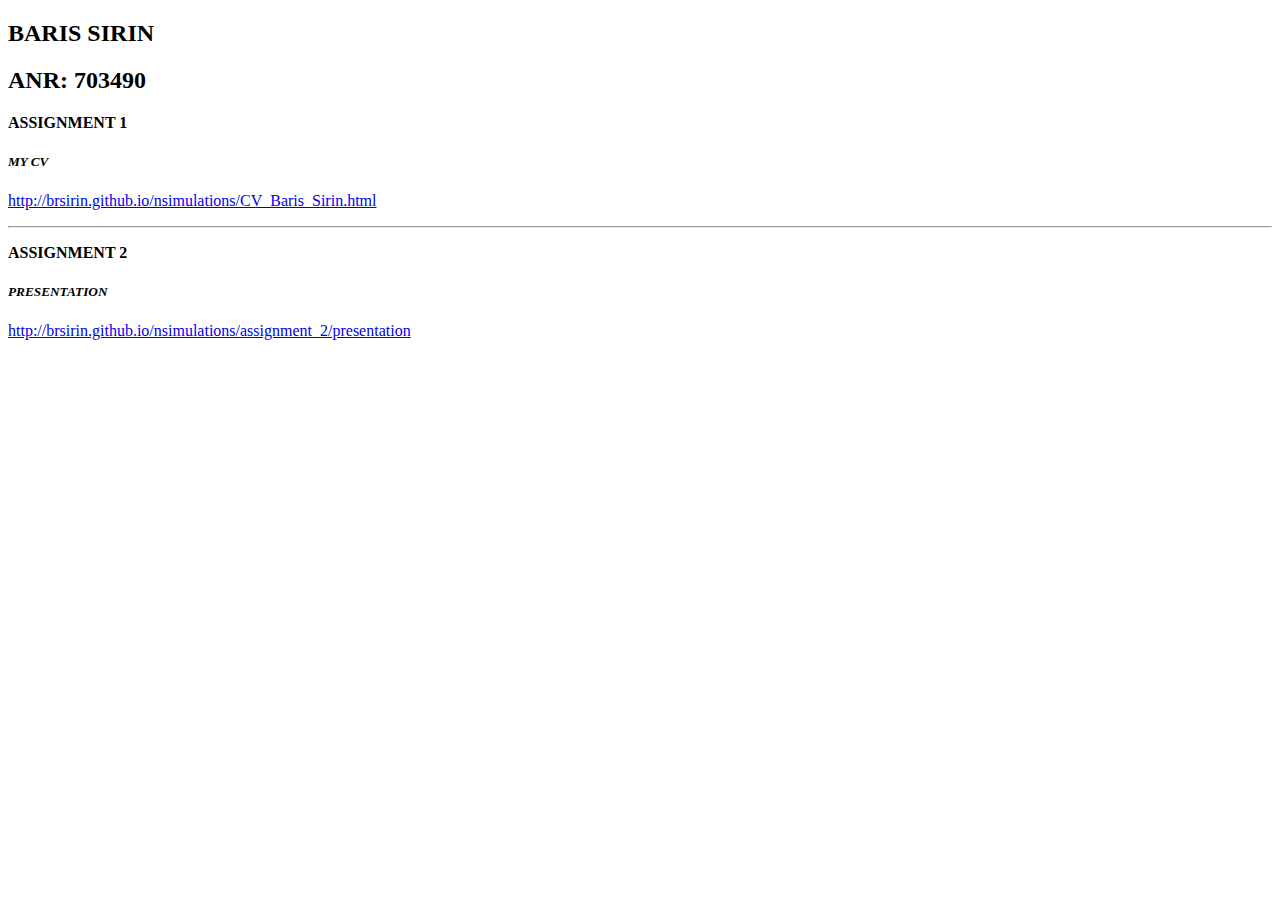
<file: index.html>
<!DOCTYPE html PUBLIC "-//W3C//DTD XHTML 1.0 Transitional//EN" "http://www.w3.org/TR/xhtml1/DTD/xhtml1-transitional.dtd">
<html xmlns="http://www.w3.org/1999/xhtml">
<head>
  <meta http-equiv="Content-Type" content="text/html; charset=utf-8" />
  <meta http-equiv="Content-Style-Type" content="text/css" />
  <meta name="generator" content="pandoc" />
  <title></title>
  <style type="text/css">code{white-space: pre;}</style>
</head>
<body>
<h2 id="baris-sirin">BARIS SIRIN</h2>
<h2 id="anr-703490">ANR: 703490</h2>
<p><strong>ASSIGNMENT 1</strong></p>
<h5 id="my-cv"><em>MY CV</em></h5>
<p><a href="http://brsirin.github.io/nsimulations/CV_Baris_Sirin.html" class="uri">http://brsirin.github.io/nsimulations/CV_Baris_Sirin.html</a></p>
<hr />
<p><strong>ASSIGNMENT 2</strong></p>
<h5 id="presentation"><em>PRESENTATION</em></h5>
<p><a href="http://brsirin.github.io/nsimulations/assignment_2/presentation" class="uri">http://brsirin.github.io/nsimulations/assignment_2/presentation</a></p>
</body>
</html>
</file>
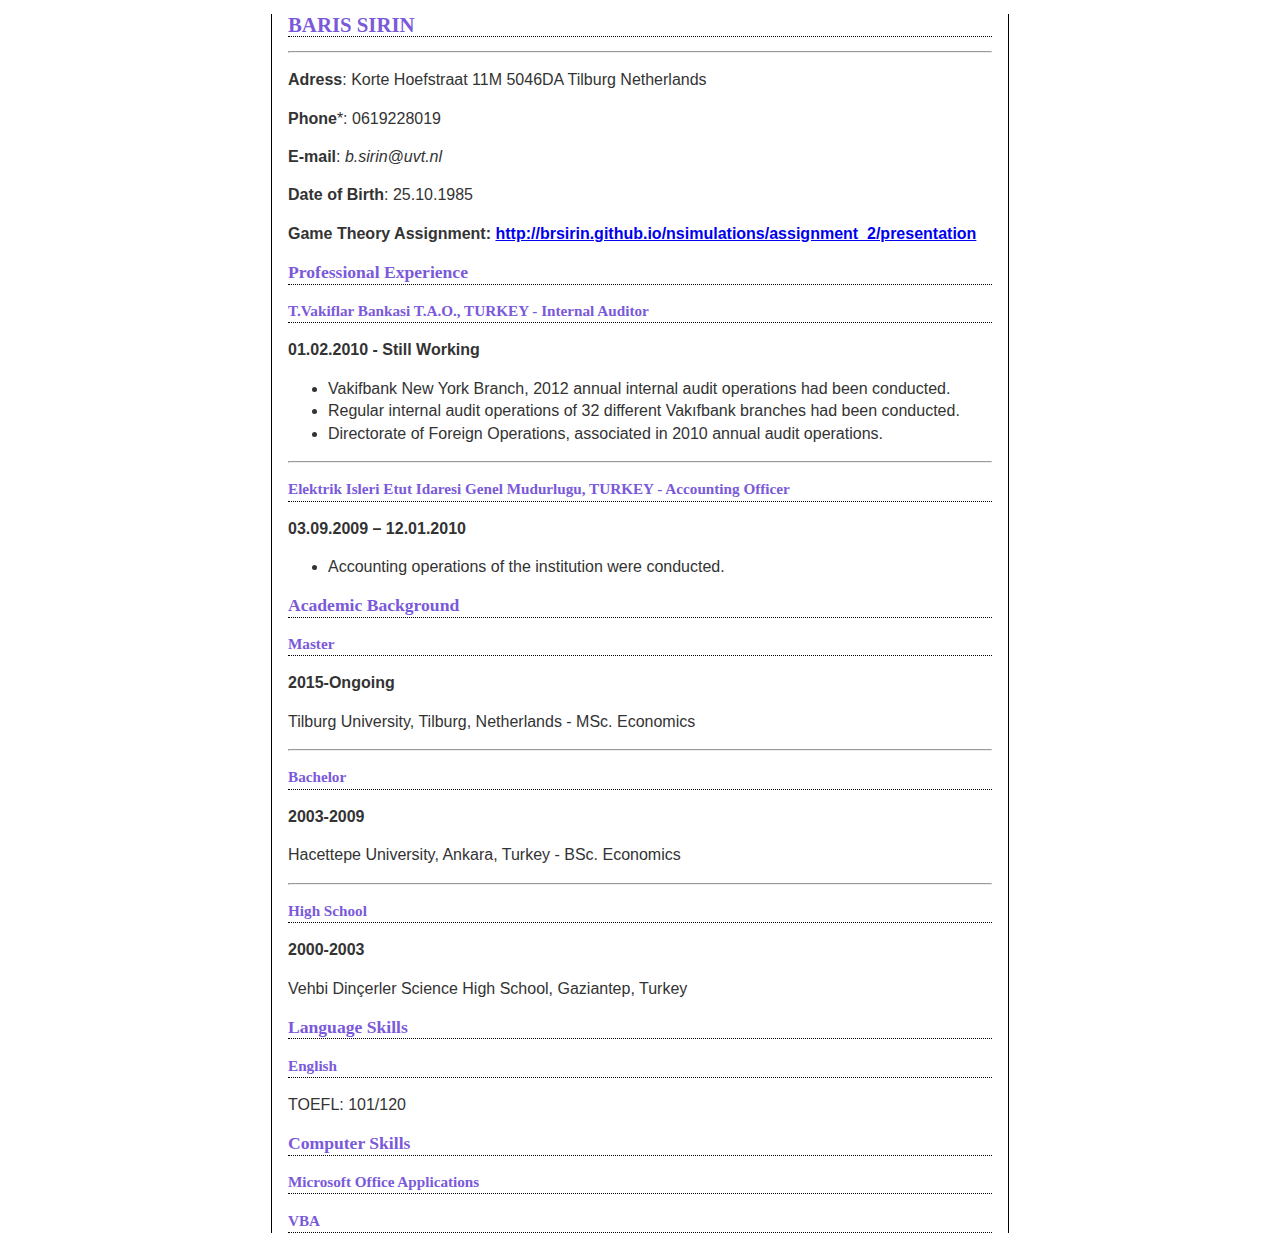
<file: cv.html>
<!DOCTYPE html PUBLIC "-//W3C//DTD XHTML 1.0 Transitional//EN" "http://www.w3.org/TR/xhtml1/DTD/xhtml1-transitional.dtd">
<html xmlns="http://www.w3.org/1999/xhtml">
<head>
  <meta http-equiv="Content-Type" content="text/html; charset=utf-8" />
  <meta http-equiv="Content-Style-Type" content="text/css" />
  <meta name="generator" content="pandoc" />
  <title></title>
  <style type="text/css">code{white-space: pre;}</style>
  <link rel="stylesheet" href="pandoc.css" type="text/css" />
</head>
<body>
<h1 id="baris-sirin">BARIS SIRIN</h1>
<hr />
<p><strong>Adress</strong>: Korte Hoefstraat 11M 5046DA Tilburg Netherlands</p>
<p><strong>Phone</strong>*: 0619228019</p>
<p><strong>E-mail</strong>: <em>b.sirin@uvt.nl</em></p>
<p><strong>Date of Birth</strong>: 25.10.1985</p>
<p><strong>Game Theory Assignment: <a href="http://brsirin.github.io/nsimulations/assignment_2/presentation" class="uri">http://brsirin.github.io/nsimulations/assignment_2/presentation</a></strong></p>
<h2 id="professional-experience">Professional Experience</h2>
<h3 id="t.vakiflar-bankasi-t.a.o.-turkey---internal-auditor">T.Vakiflar Bankasi T.A.O., TURKEY - Internal Auditor</h3>
<p><strong>01.02.2010 - Still Working</strong></p>
<ul>
<li>Vakifbank New York Branch, 2012 annual internal audit operations had been conducted.</li>
<li>Regular internal audit operations of 32 different Vakıfbank branches had been conducted.</li>
<li>Directorate of Foreign Operations, associated in 2010 annual audit operations.</li>
</ul>
<hr />
<h3 id="elektrik-isleri-etut-idaresi-genel-mudurlugu-turkey---accounting-officer">Elektrik Isleri Etut Idaresi Genel Mudurlugu, TURKEY - Accounting Officer</h3>
<p><strong>03.09.2009 – 12.01.2010</strong></p>
<ul>
<li>Accounting operations of the institution were conducted.</li>
</ul>
<h2 id="academic-background">Academic Background</h2>
<h3 id="master">Master</h3>
<p><strong>2015-Ongoing</strong></p>
<p>Tilburg University, Tilburg, Netherlands - MSc. Economics</p>
<hr />
<h3 id="bachelor">Bachelor</h3>
<p><strong>2003-2009</strong></p>
<p>Hacettepe University, Ankara, Turkey - BSc. Economics</p>
<hr />
<h3 id="high-school">High School</h3>
<p><strong>2000-2003</strong></p>
<p>Vehbi Dinçerler Science High School, Gaziantep, Turkey</p>
<h2 id="language-skills">Language Skills</h2>
<h3 id="english">English</h3>
<p>TOEFL: 101/120</p>
<h2 id="computer-skills">Computer Skills</h2>
<h3 id="microsoft-office-applications">Microsoft Office Applications</h3>
<h3 id="vba">VBA</h3>
</body>
</html>
</file>
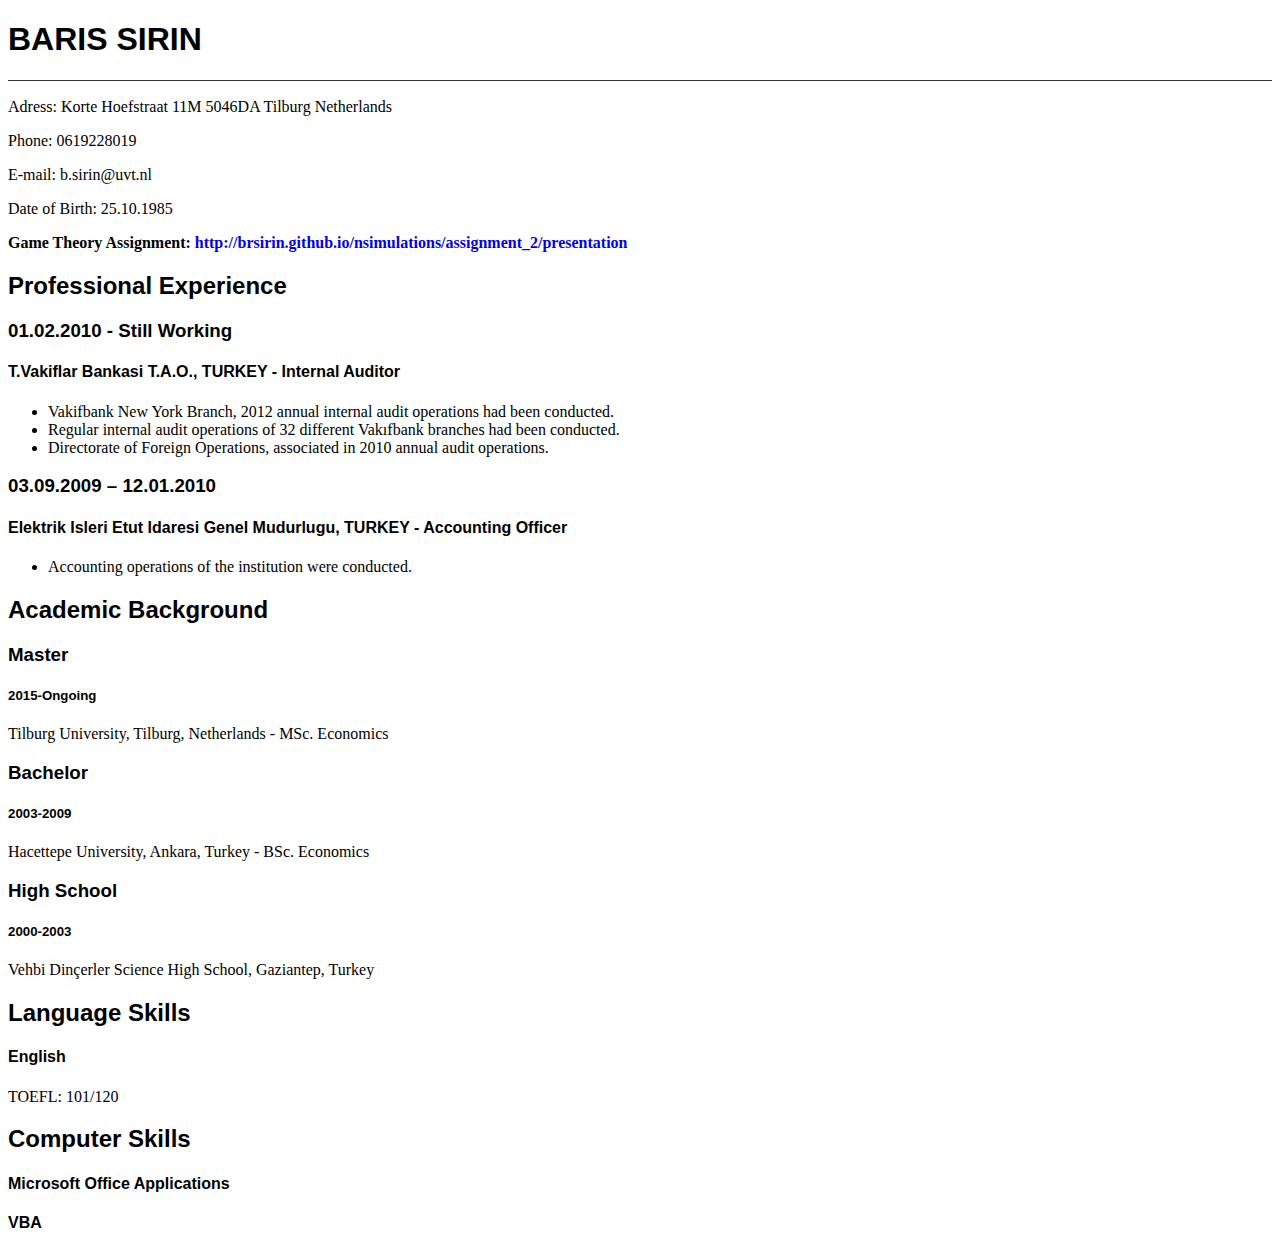
<file: CV_Baris_Sirin.html>
<!DOCTYPE html PUBLIC "-//W3C//DTD XHTML 1.0 Transitional//EN" "http://www.w3.org/TR/xhtml1/DTD/xhtml1-transitional.dtd">
<html xmlns="http://www.w3.org/1999/xhtml">
<head>
  <meta http-equiv="Content-Type" content="text/html; charset=utf-8" />
  <meta http-equiv="Content-Style-Type" content="text/css" />
  <meta name="generator" content="pandoc" />
  <title></title>
  <style type="text/css">code{white-space: pre;}</style>
  <link rel="stylesheet" href="buttondown.css" type="text/css" />
</head>
<body>
<h1 id="baris-sirin">BARIS SIRIN</h1>
<hr />
<p>Adress: Korte Hoefstraat 11M 5046DA Tilburg Netherlands</p>
<p>Phone: 0619228019</p>
<p>E-mail: b.sirin@uvt.nl</p>
<p>Date of Birth: 25.10.1985</p>
<p><strong>Game Theory Assignment: <a href="http://brsirin.github.io/nsimulations/assignment_2/presentation" class="uri">http://brsirin.github.io/nsimulations/assignment_2/presentation</a></strong></p>
<h2 id="professional-experience">Professional Experience</h2>
<h3 id="still-working">01.02.2010 - Still Working</h3>
<h4 id="t.vakiflar-bankasi-t.a.o.-turkey---internal-auditor">T.Vakiflar Bankasi T.A.O., TURKEY - Internal Auditor</h4>
<ul>
<li>Vakifbank New York Branch, 2012 annual internal audit operations had been conducted.</li>
<li>Regular internal audit operations of 32 different Vakıfbank branches had been conducted.</li>
<li>Directorate of Foreign Operations, associated in 2010 annual audit operations.</li>
</ul>
<h3 id="section">03.09.2009 – 12.01.2010</h3>
<h4 id="elektrik-isleri-etut-idaresi-genel-mudurlugu-turkey---accounting-officer">Elektrik Isleri Etut Idaresi Genel Mudurlugu, TURKEY - Accounting Officer</h4>
<ul>
<li>Accounting operations of the institution were conducted.</li>
</ul>
<h2 id="academic-background">Academic Background</h2>
<h3 id="master">Master</h3>
<h5 id="ongoing">2015-Ongoing</h5>
<p>Tilburg University, Tilburg, Netherlands - MSc. Economics</p>
<h3 id="bachelor">Bachelor</h3>
<h5 id="section-1">2003-2009</h5>
<p>Hacettepe University, Ankara, Turkey - BSc. Economics</p>
<h3 id="high-school">High School</h3>
<h5 id="section-2">2000-2003</h5>
<p>Vehbi Dinçerler Science High School, Gaziantep, Turkey</p>
<h2 id="language-skills">Language Skills</h2>
<h4 id="english">English</h4>
<p>TOEFL: 101/120</p>
<h2 id="computer-skills">Computer Skills</h2>
<h4 id="microsoft-office-applications">Microsoft Office Applications</h4>
<h4 id="vba">VBA</h4>
</body>
</html>
</file>
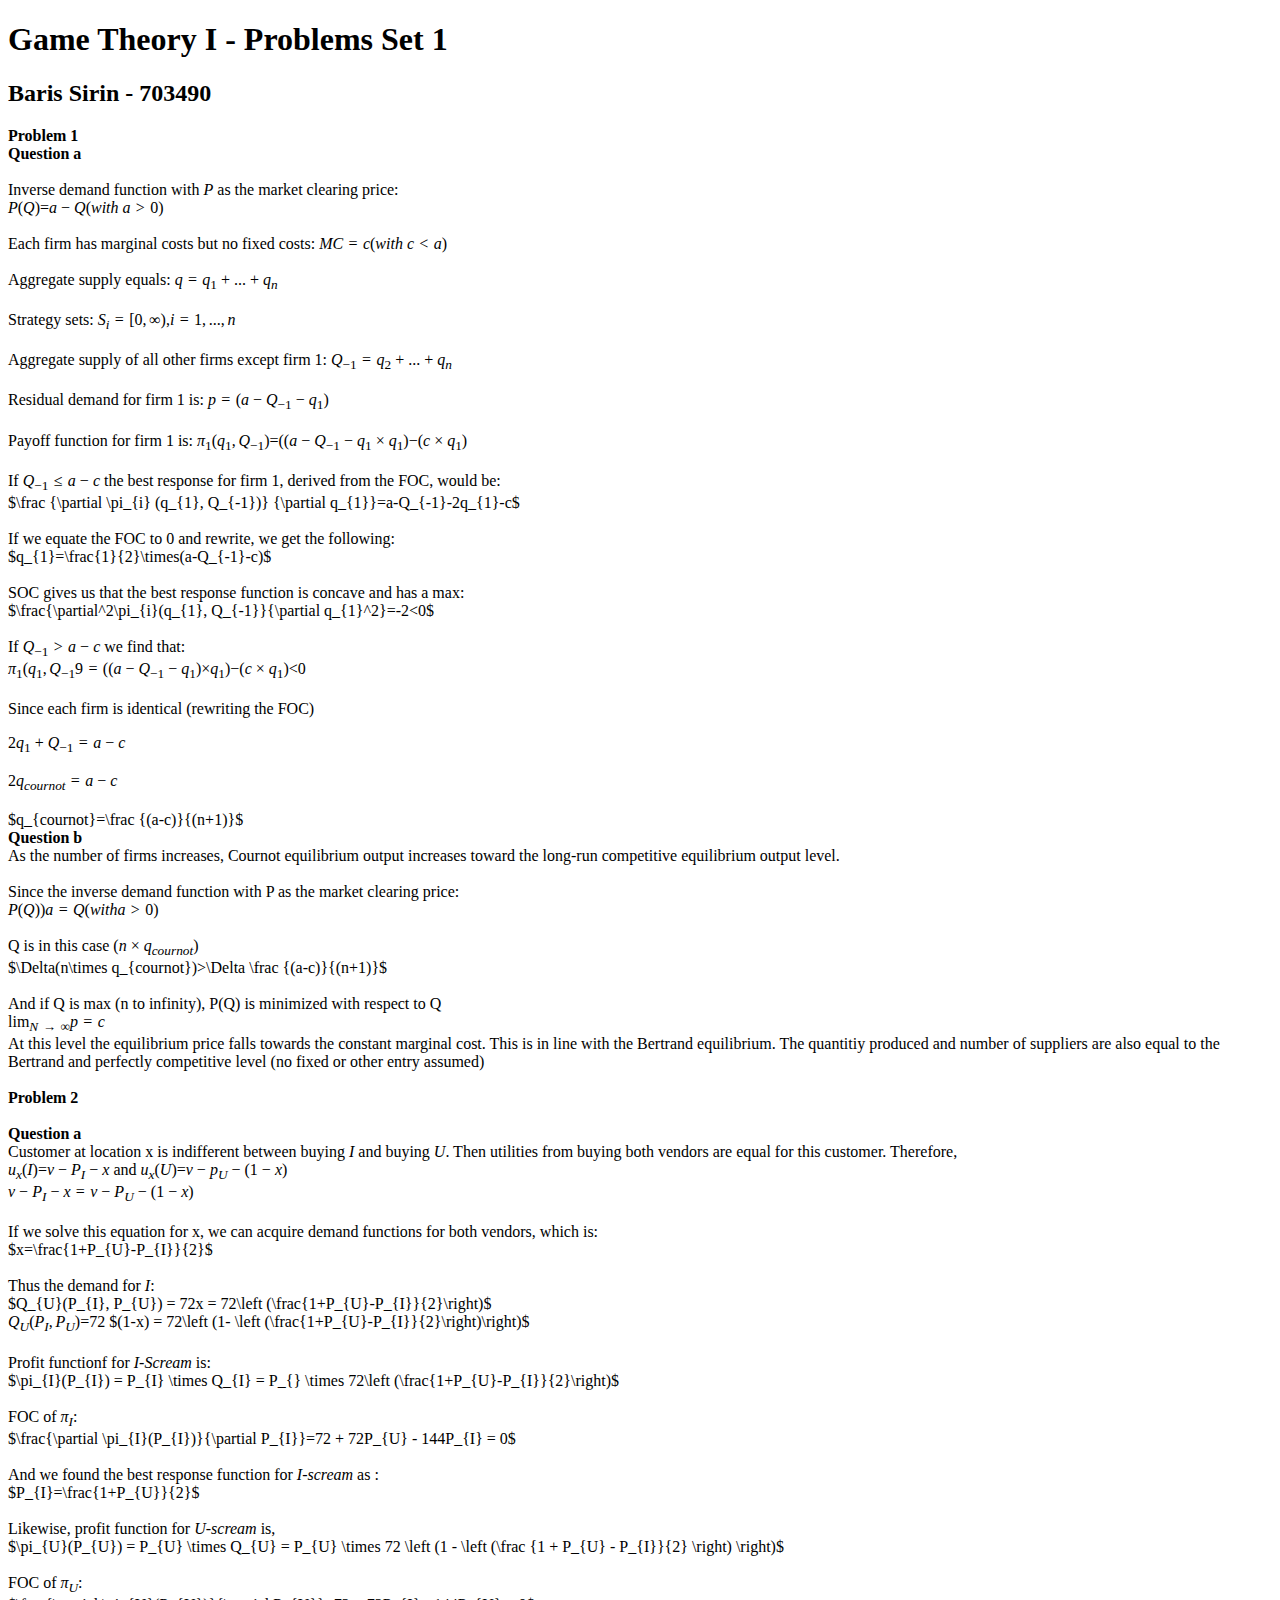
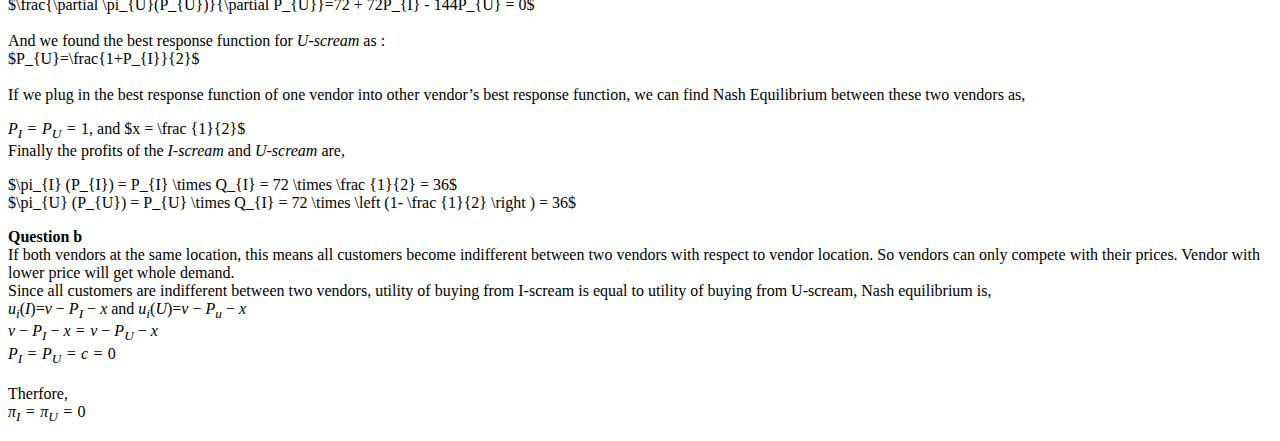
<file: assignment_2/assignment_2.html>
<!DOCTYPE html PUBLIC "-//W3C//DTD XHTML 1.0 Transitional//EN" "http://www.w3.org/TR/xhtml1/DTD/xhtml1-transitional.dtd">
<html xmlns="http://www.w3.org/1999/xhtml">
<head>
  <meta http-equiv="Content-Type" content="text/html; charset=utf-8" />
  <meta http-equiv="Content-Style-Type" content="text/css" />
  <meta name="generator" content="pandoc" />
  <meta name="author" content="Baris Sirin - 703490" />
  <title>Game Theory I - Problems Set 1</title>
  <style type="text/css">code{white-space: pre;}</style>
</head>
<body>
<div id="header">
<h1 class="title">Game Theory I - Problems Set 1</h1>
<h2 class="author">Baris Sirin - 703490</h2>
</div>
<p><strong>Problem 1</strong><br />
<strong>Question a</strong><br />
<br />
Inverse demand function with <span class="math inline"><em>P</em></span> as the market clearing price:<br />
<span class="math inline"><em>P</em>(<em>Q</em>)=<em>a</em> − <em>Q</em>(<em>w</em><em>i</em><em>t</em><em>h</em></span> <span class="math inline"><em>a</em> &gt; 0)</span><br />
<br />
Each firm has marginal costs but no fixed costs: <span class="math inline"><em>M</em><em>C</em> = <em>c</em>(<em>w</em><em>i</em><em>t</em><em>h</em></span> <span class="math inline"><em>c</em> &lt; <em>a</em>)</span><br />
<br />
Aggregate supply equals: <span class="math inline"><em>q</em> = <em>q</em><sub>1</sub> + ... + <em>q</em><sub><em>n</em></sub></span><br />
<br />
Strategy sets: <span class="math inline"><em>S</em><sub><em>i</em></sub> = [0, ∞),<em>i</em> = 1, ..., <em>n</em></span><br />
<br />
Aggregate supply of all other firms except firm 1: <span class="math inline"><em>Q</em><sub>−1</sub> = <em>q</em><sub>2</sub> + ... + <em>q</em><sub><em>n</em></sub></span><br />
<br />
Residual demand for firm 1 is: <span class="math inline"><em>p</em> = (<em>a</em> − <em>Q</em><sub>−1</sub> − <em>q</em><sub>1</sub>)</span><br />
<br />
Payoff function for firm 1 is: <span class="math inline"><em>π</em><sub>1</sub>(<em>q</em><sub>1</sub>, <em>Q</em><sub>−1</sub>)=((<em>a</em> − <em>Q</em><sub>−1</sub> − <em>q</em><sub>1</sub> × <em>q</em><sub>1</sub>)−(<em>c</em> × <em>q</em><sub>1</sub>)</span><br />
<br />
If <span class="math inline"><em>Q</em><sub>−1</sub> ≤ <em>a</em> − <em>c</em></span> the best response for firm 1, derived from the FOC, would be:<br />
<span class="math inline">$\frac {\partial \pi_{i} (q_{1}, Q_{-1})} {\partial q_{1}}=a-Q_{-1}-2q_{1}-c$</span><br />
<br />
If we equate the FOC to 0 and rewrite, we get the following:<br />
<span class="math inline">$q_{1}=\frac{1}{2}\times(a-Q_{-1}-c)$</span><br />
<br />
SOC gives us that the best response function is concave and has a max:<br />
<span class="math inline">$\frac{\partial^2\pi_{i}(q_{1}, Q_{-1}}{\partial q_{1}^2}=-2&lt;0$</span><br />
<br />
If <span class="math inline"><em>Q</em><sub>−1</sub> &gt; <em>a</em> − <em>c</em></span> we find that:<br />
<span class="math inline"><em>π</em><sub>1</sub>(<em>q</em><sub>1</sub>, <em>Q</em><sub>−1</sub>9 = ((<em>a</em> − <em>Q</em><sub>−1</sub> − <em>q</em><sub>1</sub>)×<em>q</em><sub>1</sub>)−(<em>c</em> × <em>q</em><sub>1</sub>)&lt;0</span><br />
<br />
Since each firm is identical (rewriting the FOC)</p>
<p><span class="math inline">2<em>q</em><sub>1</sub> + <em>Q</em><sub>−1</sub> = <em>a</em> − <em>c</em></span></p>
<p><span class="math inline">2<em>q</em><sub><em>c</em><em>o</em><em>u</em><em>r</em><em>n</em><em>o</em><em>t</em></sub> = <em>a</em> − <em>c</em></span></p>
<p><span class="math inline">$q_{cournot}=\frac {(a-c)}{(n+1)}$</span><br />
<strong>Question b</strong><br />
As the number of firms increases, Cournot equilibrium output increases toward the long-run competitive equilibrium output level.<br />
<br />
Since the inverse demand function with P as the market clearing price:<br />
<span class="math inline"><em>P</em>(<em>Q</em>))<em>a</em> = <em>Q</em>(<em>w</em><em>i</em><em>t</em><em>h</em><em>a</em> &gt; 0)</span><br />
<br />
Q is in this case <span class="math inline">(<em>n</em> × <em>q</em><sub><em>c</em><em>o</em><em>u</em><em>r</em><em>n</em><em>o</em><em>t</em></sub>)</span><br />
<span class="math inline">$\Delta(n\times q_{cournot})&gt;\Delta \frac {(a-c)}{(n+1)}$</span><br />
<br />
And if Q is max (n to infinity), P(Q) is minimized with respect to Q<br />
<span class="math inline">lim<sub><em>N</em> → ∞</sub><em>p</em> = <em>c</em></span><br />
At this level the equilibrium price falls towards the constant marginal cost. This is in line with the Bertrand equilibrium. The quantitiy produced and number of suppliers are also equal to the Bertrand and perfectly competitive level (no fixed or other entry assumed)<br />
<br />
<strong>Problem 2</strong><br />
<br />
<strong>Question a</strong><br />
Customer at location x is indifferent between buying <em>I</em> and buying <em>U</em>. Then utilities from buying both vendors are equal for this customer. Therefore,<br />
<span class="math inline"><em>u</em><sub><em>x</em></sub>(<em>I</em>)=<em>v</em> − <em>P</em><sub><em>I</em></sub> − <em>x</em></span> and <span class="math inline"><em>u</em><sub><em>x</em></sub>(<em>U</em>)=<em>v</em> − <em>p</em><sub><em>U</em></sub> − (1 − <em>x</em>)</span><br />
<span class="math inline"><em>v</em> − <em>P</em><sub><em>I</em></sub> − <em>x</em> = <em>v</em> − <em>P</em><sub><em>U</em></sub> − (1 − <em>x</em>)</span><br />
<br />
If we solve this equation for x, we can acquire demand functions for both vendors, which is:<br />
<span class="math inline">$x=\frac{1+P_{U}-P_{I}}{2}$</span><br />
<br />
Thus the demand for <em>I</em>:<br />
<span class="math inline">$Q_{U}(P_{I}, P_{U}) = 72x = 72\left (\frac{1+P_{U}-P_{I}}{2}\right)$</span><br />
<span class="math inline"><em>Q</em><sub><em>U</em></sub>(<em>P</em><sub><em>I</em></sub>, <em>P</em><sub><em>U</em></sub>)=72</span> <span class="math inline">$(1-x) = 72\left (1- \left (\frac{1+P_{U}-P_{I}}{2}\right)\right)$</span><br />
<br />
Profit functionf for <em>I-Scream</em> is:<br />
<span class="math inline">$\pi_{I}(P_{I}) = P_{I} \times Q_{I} = P_{} \times 72\left (\frac{1+P_{U}-P_{I}}{2}\right)$</span><br />
<br />
FOC of <span class="math inline"><em>π</em><sub><em>I</em></sub></span>:<br />
<span class="math inline">$\frac{\partial \pi_{I}(P_{I})}{\partial P_{I}}=72 + 72P_{U} - 144P_{I} = 0$</span><br />
<br />
And we found the best response function for <em>I-scream</em> as :<br />
<span class="math inline">$P_{I}=\frac{1+P_{U}}{2}$</span><br />
<br />
Likewise, profit function for <em>U-scream</em> is,<br />
<span class="math inline">$\pi_{U}(P_{U}) = P_{U} \times Q_{U} = P_{U} \times 72 \left (1 - \left (\frac {1 + P_{U} - P_{I}}{2} \right) \right)$</span><br />
<br />
FOC of <span class="math inline"><em>π</em><sub><em>U</em></sub></span>:<br />
<span class="math inline">$\frac{\partial \pi_{U}(P_{U})}{\partial P_{U}}=72 + 72P_{I} - 144P_{U} = 0$</span><br />
<br />
And we found the best response function for <em>U-scream</em> as :<br />
<span class="math inline">$P_{U}=\frac{1+P_{I}}{2}$</span><br />
<br />
If we plug in the best response function of one vendor into other vendor’s best response function, we can find Nash Equilibrium between these two vendors as,</p>
<p><span class="math inline"><em>P</em><sub><em>I</em></sub> = <em>P</em><sub><em>U</em></sub> = 1</span>, and <span class="math inline">$x = \frac {1}{2}$</span><br />
Finally the profits of the <em>I-scream</em> and <em>U-scream</em> are,</p>
<p><span class="math inline">$\pi_{I} (P_{I}) = P_{I} \times Q_{I} = 72 \times \frac {1}{2} = 36$</span><br />
<span class="math inline">$\pi_{U} (P_{U}) = P_{U} \times Q_{I} = 72 \times \left (1- \frac {1}{2} \right ) = 36$</span></p>
<p><strong>Question b</strong><br />
If both vendors at the same location, this means all customers become indifferent between two vendors with respect to vendor location. So vendors can only compete with their prices. Vendor with lower price will get whole demand.<br />
Since all customers are indifferent between two vendors, utility of buying from I-scream is equal to utility of buying from U-scream, Nash equilibrium is,<br />
<span class="math inline"><em>u</em><sub><em>i</em></sub>(<em>I</em>)=<em>v</em> − <em>P</em><sub><em>I</em></sub> − <em>x</em></span> and <span class="math inline"><em>u</em><sub><em>i</em></sub>(<em>U</em>)=<em>v</em> − <em>P</em><sub><em>u</em></sub> − <em>x</em></span><br />
<span class="math inline"><em>v</em> − <em>P</em><sub><em>I</em></sub> − <em>x</em> = <em>v</em> − <em>P</em><sub><em>U</em></sub> − <em>x</em></span><br />
<span class="math inline"><em>P</em><sub><em>I</em></sub> = <em>P</em><sub><em>U</em></sub> = <em>c</em> = 0</span><br />
<br />
Therfore,<br />
<span class="math inline"><em>π</em><sub><em>I</em></sub> = <em>π</em><sub><em>U</em></sub> = 0</span></p>
</body>
</html>
</file>
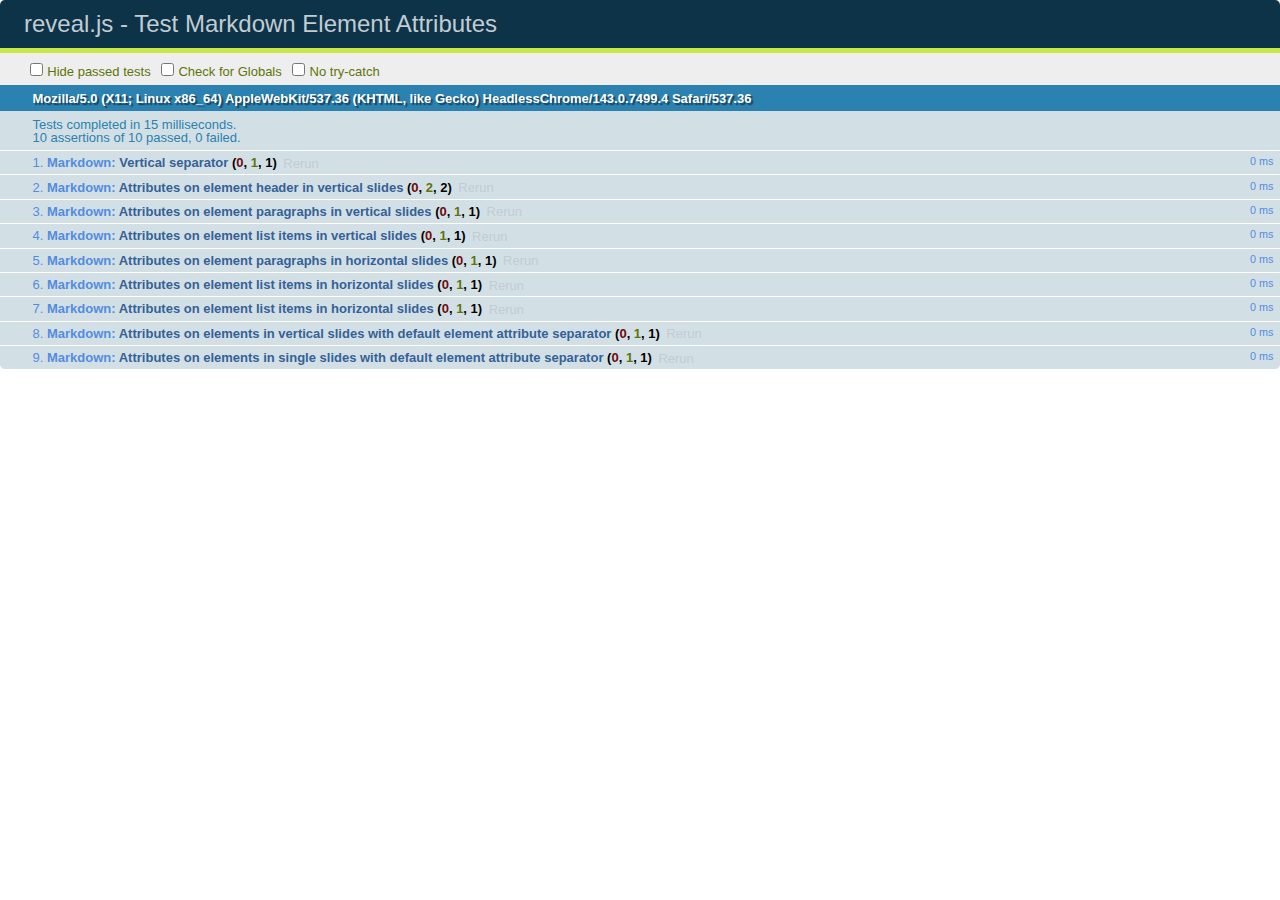
<file: assignment_2/reveal.js/test/test-markdown-element-attributes.html>
<!doctype html>
<html lang="en">

	<head>
		<meta charset="utf-8">

		<title>reveal.js - Test Markdown Element Attributes</title>

		<link rel="stylesheet" href="../css/reveal.css">
		<link rel="stylesheet" href="qunit-1.12.0.css">
	</head>

	<body style="overflow: auto;">

		<div id="qunit"></div>
		<div id="qunit-fixture"></div>

		<div class="reveal" style="display: none;">

			<div class="slides">

				<!-- <section data-markdown="example.md" data-separator="^\n\n\n" data-separator-vertical="^\n\n"></section> -->

				<!-- Slides are separated by newline + three dashes + newline, vertical slides identical but two dashes -->
				<section data-markdown data-separator="^\n---\n$" data-separator-vertical="^\n--\n$" data-element-attributes="{_\s*?([^}]+?)}">>
					<script type="text/template">
						## Slide 1.1
						<!-- {_class="fragment fade-out" data-fragment-index="1"} -->

						--

						## Slide 1.2
						<!-- {_class="fragment shrink"} -->

						Paragraph 1
						<!-- {_class="fragment grow"} -->

						Paragraph 2
						<!-- {_class="fragment grow"} -->

						- list item 1 <!-- {_class="fragment grow"} -->
						- list item 2 <!-- {_class="fragment grow"} -->
						- list item 3 <!-- {_class="fragment grow"} -->


						---

						## Slide 2


						Paragraph 1.2  
						multi-line <!-- {_class="fragment highlight-red"} -->

						Paragraph 2.2 <!-- {_class="fragment highlight-red"} -->

						Paragraph 2.3 <!-- {_class="fragment highlight-red"} -->

						Paragraph 2.4 <!-- {_class="fragment highlight-red"} -->

						- list item 1 <!-- {_class="fragment highlight-green"} -->
						- list item 2<!-- {_class="fragment highlight-green"} -->
						- list item 3<!-- {_class="fragment highlight-green"} -->
						- list item 4
						<!-- {_class="fragment highlight-green"} -->
						- list item 5<!-- {_class="fragment highlight-green"} -->

						Test

						![Example Picture](examples/assets/image2.png)
						<!-- {_class="reveal stretch"} -->

					</script>
				</section>



				<section 	data-markdown data-separator="^\n\n\n"
									data-separator-vertical="^\n\n"
									data-separator-notes="^Note:"
									data-charset="utf-8">
					<script type="text/template">
						# Test attributes in Markdown with default separator
						## Slide 1 Def <!-- .element: class="fragment highlight-red" data-fragment-index="1" -->


						## Slide 2 Def
						<!-- .element: class="fragment highlight-red" -->

					</script>
				</section>

				<section data-markdown>
				  <script type="text/template">
					## Hello world
					A paragraph
					<!-- .element: class="fragment highlight-blue" -->
				  </script>
				</section>

				<section data-markdown>
				  <script type="text/template">
					## Hello world

					Multiple  
					Line
					<!-- .element: class="fragment highlight-blue" -->
				  </script>
				</section>

				<section data-markdown>
				  <script type="text/template">
					## Hello world

					Test<!-- .element: class="fragment highlight-blue" -->

					More Test
				  </script>
				</section>


			</div>

		</div>

		<script src="../lib/js/head.min.js"></script>
		<script src="../js/reveal.js"></script>
		<script src="../plugin/markdown/marked.js"></script>
		<script src="../plugin/markdown/markdown.js"></script>
		<script src="qunit-1.12.0.js"></script>

		<script src="test-markdown-element-attributes.js"></script>

	</body>
</html>
</file>
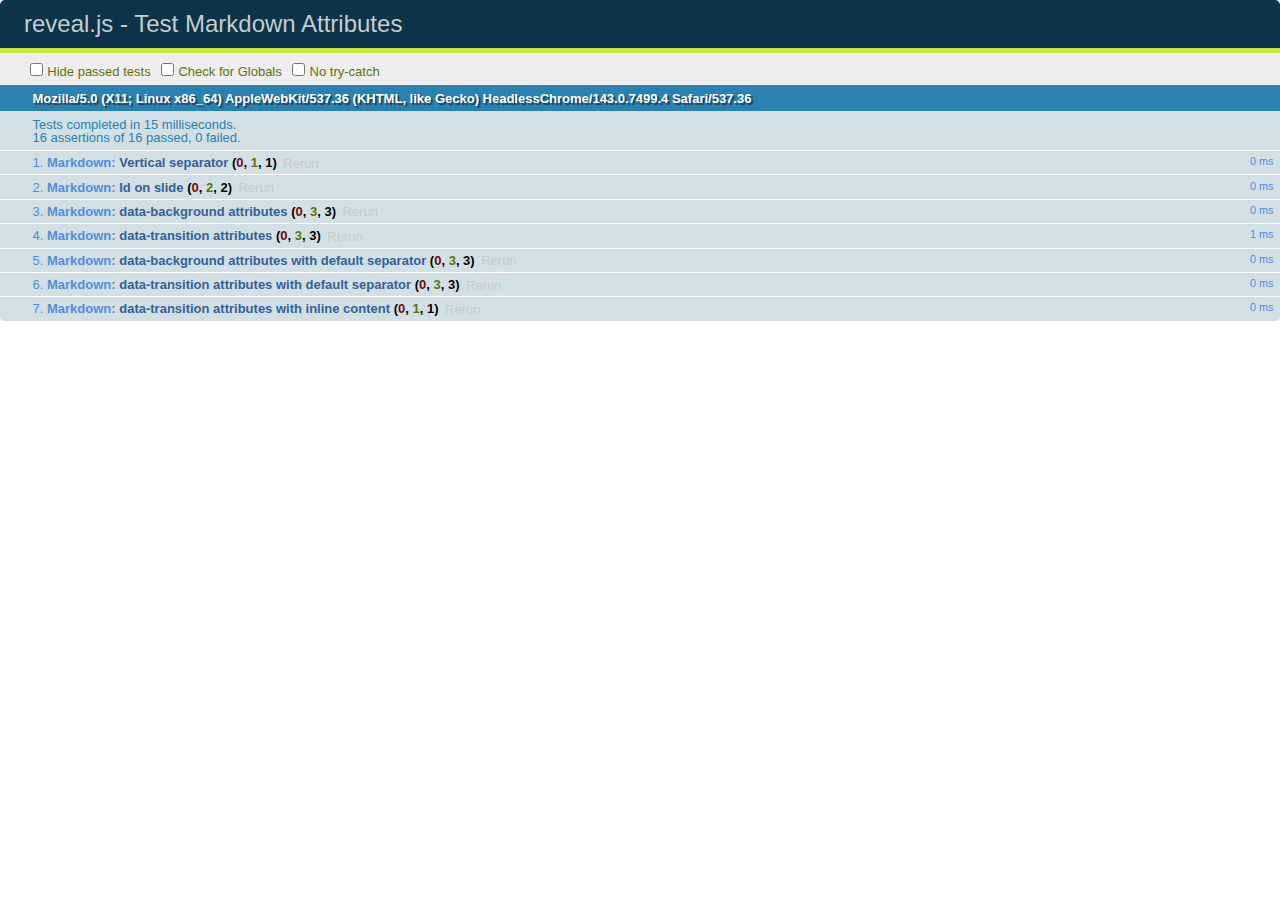
<file: assignment_2/reveal.js/test/test-markdown-slide-attributes.html>
<!doctype html>
<html lang="en">

	<head>
		<meta charset="utf-8">

		<title>reveal.js - Test Markdown Attributes</title>

		<link rel="stylesheet" href="../css/reveal.css">
		<link rel="stylesheet" href="qunit-1.12.0.css">
	</head>

	<body style="overflow: auto;">

		<div id="qunit"></div>
		<div id="qunit-fixture"></div>

		<div class="reveal" style="display: none;">

			<div class="slides">

				<!-- <section data-markdown="example.md" data-separator="^\n\n\n" data-separator-vertical="^\n\n"></section> -->

				<!-- Slides are separated by three lines, vertical slides by two lines, attributes are one any line starting with (spaces and) two dashes -->
				<section 	data-markdown data-separator="^\n\n\n"
									data-separator-vertical="^\n\n"
									data-separator-notes="^Note:"
									data-attributes="--\s(.*?)$"
									data-charset="utf-8">
					<script type="text/template">
						# Test attributes in Markdown
						## Slide 1



						## Slide 2
						<!-- -- id="slide2" data-transition="zoom" data-background="#A0C66B" -->


						## Slide 2.1
						<!-- -- data-background="#ff0000" data-transition="fade" -->


						## Slide 2.2
						[Link to Slide2](#/slide2)



						## Slide 3
						<!-- -- data-transition="zoom" data-background="#C6916B" -->



						## Slide 4
					</script>
				</section>

				<section 	data-markdown data-separator="^\n\n\n"
									data-separator-vertical="^\n\n"
									data-separator-notes="^Note:"
									data-charset="utf-8">
					<script type="text/template">
						# Test attributes in Markdown with default separator
						## Slide 1 Def



						## Slide 2 Def
						<!-- .slide: id="slide2def" data-transition="concave" data-background="#A7C66B" -->


						## Slide 2.1 Def
						<!-- .slide: data-background="#f70000" data-transition="page" -->


						## Slide 2.2 Def
						[Link to Slide2](#/slide2def)



						## Slide 3 Def
						<!-- .slide: data-transition="concave" data-background="#C7916B" -->



						## Slide 4
					</script>
				</section>

				<section data-markdown>
					<script type="text/template">
						<!-- .slide: data-background="#ff0000" -->
						## Hello world
					</script>
				</section>

				<section data-markdown>
					<script type="text/template">
						## Hello world
						<!-- .slide: data-background="#ff0000" -->
					</script>
				</section>

				<section data-markdown>
					<script type="text/template">
						## Hello world

						Test
						<!-- .slide: data-background="#ff0000" -->

						More Test
					</script>
				</section>

			</div>

		</div>

		<script src="../lib/js/head.min.js"></script>
		<script src="../js/reveal.js"></script>
		<script src="../plugin/markdown/marked.js"></script>
		<script src="../plugin/markdown/markdown.js"></script>
		<script src="qunit-1.12.0.js"></script>

		<script src="test-markdown-slide-attributes.js"></script>

	</body>
</html>
</file>
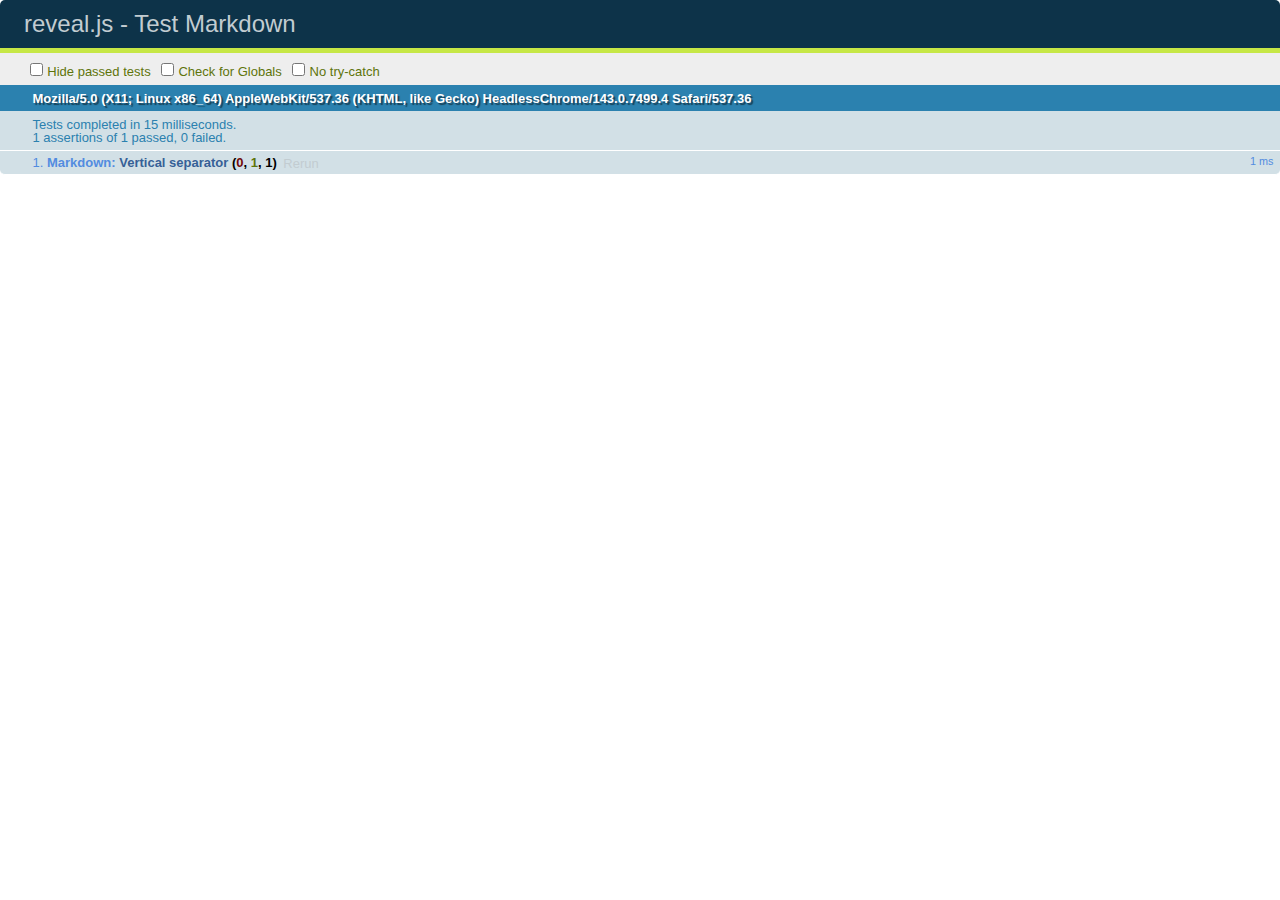
<file: assignment_2/reveal.js/test/test-markdown.html>
<!doctype html>
<html lang="en">

	<head>
		<meta charset="utf-8">

		<title>reveal.js - Test Markdown</title>

		<link rel="stylesheet" href="../css/reveal.css">
		<link rel="stylesheet" href="qunit-1.12.0.css">
	</head>

	<body style="overflow: auto;">

		<div id="qunit"></div>
  		<div id="qunit-fixture"></div>

		<div class="reveal" style="display: none;">

			<div class="slides">

				<!-- <section data-markdown="example.md" data-separator="^\n\n\n" data-separator-vertical="^\n\n"></section> -->

				<!-- Slides are separated by newline + three dashes + newline, vertical slides identical but two dashes -->
				<section data-markdown data-separator="^\n---\n$" data-separator-vertical="^\n--\n$">
					<script type="text/template">
						## Slide 1.1

						--

						## Slide 1.2

						---

						## Slide 2
					</script>
				</section>

			</div>

		</div>

		<script src="../lib/js/head.min.js"></script>
		<script src="../js/reveal.js"></script>
		<script src="../plugin/markdown/marked.js"></script>
		<script src="../plugin/markdown/markdown.js"></script>
		<script src="qunit-1.12.0.js"></script>

		<script src="test-markdown.js"></script>

	</body>
</html>
</file>
<file: pandoc.css>
body {
    margin: auto;
    padding-right: 1em;
    padding-left: 1em;
    max-width: 44em; 
    border-left: 1px solid black;
    border-right: 1px solid black;
    color: black;
    font-family: Verdana, sans-serif;
    font-size: 100%;
    line-height: 140%;
    color: #333; 
}
pre {
    border: 1px dotted gray;
    background-color: #ececec;
    color: #1111111;
    padding: 0.5em;
}
code {
    font-family: monospace;
}
h1 a, h2 a, h3 a, h4 a, h5 a { 
    text-decoration: none;
    color: #7a5ada; 
}
h1, h2, h3, h4, h5 { font-family: verdana;
                     font-weight: bold;
                     border-bottom: 1px dotted black;
                     color: #7a5ada; }
h1 {
        font-size: 130%;
}

h2 {
        font-size: 110%;
}

h3 {
        font-size: 95%;
}

h4 {
        font-size: 90%;
        font-style: italic;
}

h5 {
        font-size: 90%;
        font-style: italic;
}

h1.title {
        font-size: 200%;
        font-weight: bold;
        padding-top: 0.2em;
        padding-bottom: 0.2em;
        text-align: left;
        border: none;
}

dt code {
        font-weight: bold;
}
dd p {
        margin-top: 0;
}

#footer {
        padding-top: 1em;
        font-size: 70%;
        color: gray;
        text-align: center;
        }
</file>
<file: buttondown.css>
/*
    Buttondown
    A Markdown/MultiMarkdown/Pandoc HTML output CSS stylesheet
    Author: Ryan Gray
    Date: 15 Feb 2011
    Revised: 21 Feb 2012
   
    General style is clean, with minimal re-definition of the defaults. It also 
    contains built-in print optimizations. 
    
    All elements that Pandoc and MultiMarkdown use should be listed here, even 
    if the style is empty so you can easily add styling to anything.
    
    There are some elements in here for HTML5 output of Pandoc, but I have not 
    gotten around to testing that yet.
*/

/* NOTES:

    Stuff tried and failed:
    
    It seems that specifying font-family:serif in Safari will always use 
    Times New Roman rather than the user's preferences setting.
    
    Making the font size different or a fixed value for print in case the screen 
    font size is making the print font too big: Making font-size different for 
    print than for screen causes horizontal lines to disappear in math when using 
    MathJax under Safari.
*/

/* ---- Front Matter ---- */

/* Pandoc header DIV. Contains .title, .author and .date. Comes before div#TOC. 
   Only appears if one of those three are in the document.
*/

div#header, header
    {
    /* Put border on bottom. Separates it from TOC or body that comes after it. */
    border-bottom: 1px solid #aaa;
    margin-bottom: 0.5em;
    }

.title /* Pandoc title header (h1.title) */
    {
    text-align: center;
    }

.author, .date /* Pandoc author(s) and date headers (h2.author and h3.date) */
    {
    text-align: center;
    }

/* Pandoc table of contents DIV when using the --toc option.
   NOTE: this doesn't support Pandoc's --id-prefix option for #TOC and #header. 
   Probably would need to use div[id$='TOC'] and div[id$='header'] as selectors.
*/

div#TOC, nav#TOC
    {
    /* Put border on bottom to separate it from body. */
    border-bottom: 1px solid #aaa;
    margin-bottom: 0.5em;
    }

@media print
    {
    div#TOC, nav#TOC
        {
        /* Don't display TOC in print */
        display: none;
        }
    }

/* ---- Headers and sections ---- */

h1, h2, h3, h4, h5, h6
    {
    font-family: "Helvetica Neue", Helvetica, "Liberation Sans", Calibri, Arial, sans-serif; /* Sans-serif headers */

    /* font-family: "Liberation Serif", "Georgia", "Times New Roman", serif; /* Serif headers */

    page-break-after: avoid; /* Firefox, Chrome, and Safari do not support the property value "avoid" */
    }

/* Pandoc with --section-divs option */

div div, section section /* Nested sections */
    {
    margin-left: 1.5em; /* This will increasingly indent nested header sections. 1.5 Keep it in line with bullet indent of parent section */
    }

p {}

blockquote
    { 
    font-style: italic;
    }

li /* All list items */
    {
    }

li > p /* Loosely spaced list item */
    {
    margin-top: 1em; /* For IE's lack of space above a <li> when the item is inside a <p> */
    }

ul /* Whole unordered list */
    {
    }

ul li /* Unordered list item */
    {
    }

ol /* Whole ordered list */
    {
    }

ol li /* Ordered list item */
    {
    }

hr /* Simple line for normal rules */
    {
    border: none;
    height: 1pt;
    background: none;
    border-top: 1pt solid #333;
    }
    
/* ---- Some span elements --- */

sub /* Subscripts. Pandoc: H~2~O */
    {
    }

sup /* Superscripts. Pandoc: The 2^nd^ try. */
    {
    }
    
em /* Emphasis. Markdown: *emphasis* or _emphasis_ */
    {
    }
    
em > em /* Emphasis within emphasis: *This is all *emphasized* except that* */
    {
    font-style: normal;
    }

strong /* Markdown **strong** or __strong__ */
    {
    }

/* ---- Links (anchors) ---- */

a /* All links */
    {
    /* Keep links clean. On screen, they are colored; in print, they do nothing anyway. */
    text-decoration: none;
    }

@media screen
    {
    a:hover
        {
        /* On hover, we indicate a bit more that it is a link. */
        text-decoration: underline;
        }
    }

@media print
    {
    a   {
        /* In print, a colored link is useless, so un-style it. */
        color: black;
        background: transparent;
        }
        
    a[href^="http://"]:after, a[href^="https://"]:after
        {
        /* However, links that go somewhere else, might be useful to the reader,
           so for http and https links, print the URL after what was the link 
           text in parens
        */
        content: " (" attr(href) ") ";
        font-size: 90%;
        }
    }

/* ---- Images ---- */

img
    {
    /* Let it be inline left/right where it wants to be, but verticality make 
       it in the middle to look nicer, but opinions differ, and if in a multi-line 
       paragraph, it might not be so great. 
    */
    vertical-align: middle;
    }

div.figure /* Pandoc figure-style image */
    {
    /* Center the image and caption */
    margin-left:  auto;
    margin-right: auto;
    text-align: center;
    font-style: italic;
    font-size:   small;
    }

p.caption /* Pandoc figure-style caption within div.figure */
    {
    /* Inherits div.figure props by default */
    }

/* ---- Code blocks and spans ---- */

pre, code 
    {
    /* Preserve whitespace, but allow word wrapping */
    white-space: pre-wrap;
    word-wrap: break-word;
    }

/* Coloring */

/* This will be only for code spans */
code
    {
    background-color: #F4F4F4;
    }
    
/* This will be only for code blocks */
pre, pre > code
    {
    background-color: #F4F4F4;
    }

pre /* Code blocks */
    {
    /* Distinguish pre blocks from other text by more than the font with a background tint. */
    padding: 0.5em; /* Since we have a background color */
    border-radius: 5px; /* Softens it */
    /* Give it a some definition, and if printing doesn't print the background */
    border: 1px solid #aaa;
    /* Set it off left and right, seems to look a bit nicer when we have a background */
    margin-left:  0.5em;
    margin-right: 0.5em;
    }

@media screen
    {
    pre
        {
        /* Shadow on screen instead of border */
        border: none;
        box-shadow: inset 1px 1px 3px #bbb;
        }

    pre, pre > code
        {
        /* On screen, use an auto scroll box for long lines in a code block */
        white-space: pre;
        word-wrap: normal;
        overflow: auto;
        }
    }

code /* All inline code spans (applies to pre>code as well) */
    {
    /* Pad a little from adjacent text */
    padding-left:  0.3em;
    padding-right: 0.3em;
    padding-top:    0.1em;
    padding-bottom: 0.1em;
    border-radius: 3px;
    }

@media screen
    {
    code
        {
        box-shadow: inset 0px 0px 2px #bbb;
        }
    }

pre > code /* Code span in a code block */
    {
    /* Remove some styling on the span box */
    padding: 0;
    border: none;
    border-radius: none;
    background-color: inherit;
    box-shadow: none;
    }
    
code.url /* Pandoc simple URLs */
    {
    background-color: inherit; /* Un-color from previous rules */
    box-shadow: none;
    }
    
/* ---- Math ---- */

span.math /* Pandoc inline math default and --jsmath inline math */
    {
    /* Tried font-style:italic here, and it messed up MathJax rendering in some browsers. Maybe don't mess with at all. */
    }
    
div.math /* Pandoc --jsmath display math */
    {
    }
    
span.LaTeX /* Pandoc --latexmathml math */
    {
    } 

eq /* Pandoc --gladtex math */
    {
    } 

/* ---- Tables ---- */

/*  A clean textbook-like style with horizontal lines above and below and under 
    the header. Rows highlight on hover to help scanning the table on screen.
*/

table
    {
    border-collapse: collapse;
    border-spacing: 0; /* IE 6 */

    border-top:    2pt solid #000; /* The caption on top will not have a bottom-border */
    border-bottom: 2pt solid #000;

    /* Center */
    margin-left:  auto;
    margin-right: auto;
    }
    
thead, th /* Entire table header */
    {
    /* Well, we add th here since IE doesn't seem to respond to thead. 
       This will work until we have multi-row headers.
    */
    border-bottom: 1pt solid #000;
    background-color: #eee;
    }

tr.header /* Each header row */
    {
    } 

tbody /* Entire table  body */
    {
    }

/* Table body rows */

tr  {
    }

/* Odd and even rows */
tr.odd  {}
tr.even {}

tr.odd:hover, tr.even:hover /* Use .odd and .even classes to avoid styling rows in other tables */
    {
    background-color: #eee;
    }
    
td, th /* Table cells and table header cells */
    { 
    vertical-align: top; /* Word */
    vertical-align: baseline; /* Others */
    padding-left:   0.5em;
    padding-right:  0.5em;
    padding-top:    0.2em;
    padding-bottom: 0.2em;
    }
    
/* Removes padding on left and right of table for a tight look. Good if thead has no background color*/
/*
tr td:last-child, tr th:last-child
    {
    padding-right: 0;
    }
tr td:first-child, tr th:first-child 
    {
    padding-left: 0;
    }
*/

th /* Table header cells */
    {
    font-weight: bold; 
    }

tfoot /* Table footer (what appears here if caption is on top?) */
    {
    }

caption /* This is for a table caption tag, not the p.caption Pandoc uses in a div.figure */
    {
    caption-side: top;
    border: none;
    font-size:  0.9em;
    font-style: italic;
    text-align: center;
    margin-top:  0.5em;
    margin-bottom:  0.3em;
    padding-bottom: 0.2em;
    }

/* ---- Definition lists ---- */

dl /* The whole list */
    {
    border-top:  2pt solid #888;
    padding-top: 0.5em;
    border-bottom: 2pt solid #888;
    }

dt /* Definition term */
    {
    font-weight: bold;
    }

dd+dt /* 2nd or greater term in the list */
    {
    border-top:  1pt solid #888;
    padding-top: 0.5em;
    }
    
dd /* A definition */
    {
    margin-bottom: 0.5em;
    }

dd+dd /* 2nd or greater definition of a term */
    {
    border-top: 1px solid #888; /* To separate multiple definitions */
    }
    
/* ---- Footnotes ---- */

a.footnote, a.footnoteRef { /* Pandoc, MultiMarkdown footnote links */
    font-size: small; 
    vertical-align: text-top;
}

a[href^="#fnref"], a.reversefootnote /* Pandoc, MultiMarkdown, ?? footnote back links */
    {
    }

@media print
    {
    a[href^="#fnref"], a.reversefootnote /* Pandoc, MultiMarkdown */
        {
        /* Don't display these at all in print since the arrow is only something to click on */
        display: none;
        }
    }
    
div.footnotes /* Pandoc footnotes div at end of the document */
    {
    }
    
div.footnotes li[id^="fn"] /* A footnote item within that div */
    {
    }

/* Fancy rule for footnotes section (from http://css-tricks.com/examples/hrs/) */

div.footnotes > hr
    {
    margin-top: 2em;
    padding: 0;
    border: none;
    border-top: double;
    border-color: #333;
    border-width: 3pt;
    color: #000;
    text-align: center;
    }

div.footnotes > hr:after
    {
    content: "NOTES";
    display: inline-block;
    position: relative; 
    top: -0.8em;  
    font-size: 0.8em;
    padding: 0 0.5em;
    background: white;
    }

/* Convenience classes for DIVs or other things inserted into the Markdown */

/* You can class stuff as "noprint" to not print. 
   Useful since you can't set this media conditional inside an HTML element's 
   style attribute (I think).
*/

@media screen
    {
    .noscreen /* Don't display on screen (something for print only) */
        {
        display: none;
        }
    }
    
@media print
    {
    .noprint /* Don't display in print (something for screen only) */
        {
        display:none;
        }
    }

.block-center
    {
    margin-left: auto;
    margin-right: auto;
    display: table;
    }
.text-center
    {
    text-align: center;
    }

.block-right
    {
    margin-left: auto;
    margin-right: 0;
    display: table;
    }
.text-right
    {
    text-align: right;
    }

.block-left
    {
    margin-left: 0;
    margin-right: auto;
    display: table;
    }
.text-left
    {
    text-align: left;
    }
</file>
<file: assignment_2/reveal.js/test/qunit-1.12.0.css>
/**
 * QUnit v1.12.0 - A JavaScript Unit Testing Framework
 *
 * http://qunitjs.com
 *
 * Copyright 2012 jQuery Foundation and other contributors
 * Released under the MIT license.
 * http://jquery.org/license
 */

/** Font Family and Sizes */

#qunit-tests, #qunit-header, #qunit-banner, #qunit-testrunner-toolbar, #qunit-userAgent, #qunit-testresult {
	font-family: "Helvetica Neue Light", "HelveticaNeue-Light", "Helvetica Neue", Calibri, Helvetica, Arial, sans-serif;
}

#qunit-testrunner-toolbar, #qunit-userAgent, #qunit-testresult, #qunit-tests li { font-size: small; }
#qunit-tests { font-size: smaller; }


/** Resets */

#qunit-tests, #qunit-header, #qunit-banner, #qunit-userAgent, #qunit-testresult, #qunit-modulefilter {
	margin: 0;
	padding: 0;
}


/** Header */

#qunit-header {
	padding: 0.5em 0 0.5em 1em;

	color: #8699a4;
	background-color: #0d3349;

	font-size: 1.5em;
	line-height: 1em;
	font-weight: normal;

	border-radius: 5px 5px 0 0;
	-moz-border-radius: 5px 5px 0 0;
	-webkit-border-top-right-radius: 5px;
	-webkit-border-top-left-radius: 5px;
}

#qunit-header a {
	text-decoration: none;
	color: #c2ccd1;
}

#qunit-header a:hover,
#qunit-header a:focus {
	color: #fff;
}

#qunit-testrunner-toolbar label {
	display: inline-block;
	padding: 0 .5em 0 .1em;
}

#qunit-banner {
	height: 5px;
}

#qunit-testrunner-toolbar {
	padding: 0.5em 0 0.5em 2em;
	color: #5E740B;
	background-color: #eee;
	overflow: hidden;
}

#qunit-userAgent {
	padding: 0.5em 0 0.5em 2.5em;
	background-color: #2b81af;
	color: #fff;
	text-shadow: rgba(0, 0, 0, 0.5) 2px 2px 1px;
}

#qunit-modulefilter-container {
	float: right;
}

/** Tests: Pass/Fail */

#qunit-tests {
	list-style-position: inside;
}

#qunit-tests li {
	padding: 0.4em 0.5em 0.4em 2.5em;
	border-bottom: 1px solid #fff;
	list-style-position: inside;
}

#qunit-tests.hidepass li.pass, #qunit-tests.hidepass li.running  {
	display: none;
}

#qunit-tests li strong {
	cursor: pointer;
}

#qunit-tests li a {
	padding: 0.5em;
	color: #c2ccd1;
	text-decoration: none;
}
#qunit-tests li a:hover,
#qunit-tests li a:focus {
	color: #000;
}

#qunit-tests li .runtime {
	float: right;
	font-size: smaller;
}

.qunit-assert-list {
	margin-top: 0.5em;
	padding: 0.5em;

	background-color: #fff;

	border-radius: 5px;
	-moz-border-radius: 5px;
	-webkit-border-radius: 5px;
}

.qunit-collapsed {
	display: none;
}

#qunit-tests table {
	border-collapse: collapse;
	margin-top: .2em;
}

#qunit-tests th {
	text-align: right;
	vertical-align: top;
	padding: 0 .5em 0 0;
}

#qunit-tests td {
	vertical-align: top;
}

#qunit-tests pre {
	margin: 0;
	white-space: pre-wrap;
	word-wrap: break-word;
}

#qunit-tests del {
	background-color: #e0f2be;
	color: #374e0c;
	text-decoration: none;
}

#qunit-tests ins {
	background-color: #ffcaca;
	color: #500;
	text-decoration: none;
}

/*** Test Counts */

#qunit-tests b.counts                       { color: black; }
#qunit-tests b.passed                       { color: #5E740B; }
#qunit-tests b.failed                       { color: #710909; }

#qunit-tests li li {
	padding: 5px;
	background-color: #fff;
	border-bottom: none;
	list-style-position: inside;
}

/*** Passing Styles */

#qunit-tests li li.pass {
	color: #3c510c;
	background-color: #fff;
	border-left: 10px solid #C6E746;
}

#qunit-tests .pass                          { color: #528CE0; background-color: #D2E0E6; }
#qunit-tests .pass .test-name               { color: #366097; }

#qunit-tests .pass .test-actual,
#qunit-tests .pass .test-expected           { color: #999999; }

#qunit-banner.qunit-pass                    { background-color: #C6E746; }

/*** Failing Styles */

#qunit-tests li li.fail {
	color: #710909;
	background-color: #fff;
	border-left: 10px solid #EE5757;
	white-space: pre;
}

#qunit-tests > li:last-child {
	border-radius: 0 0 5px 5px;
	-moz-border-radius: 0 0 5px 5px;
	-webkit-border-bottom-right-radius: 5px;
	-webkit-border-bottom-left-radius: 5px;
}

#qunit-tests .fail                          { color: #000000; background-color: #EE5757; }
#qunit-tests .fail .test-name,
#qunit-tests .fail .module-name             { color: #000000; }

#qunit-tests .fail .test-actual             { color: #EE5757; }
#qunit-tests .fail .test-expected           { color: green;   }

#qunit-banner.qunit-fail                    { background-color: #EE5757; }


/** Result */

#qunit-testresult {
	padding: 0.5em 0.5em 0.5em 2.5em;

	color: #2b81af;
	background-color: #D2E0E6;

	border-bottom: 1px solid white;
}
#qunit-testresult .module-name {
	font-weight: bold;
}

/** Fixture */

#qunit-fixture {
	position: absolute;
	top: -10000px;
	left: -10000px;
	width: 1000px;
	height: 1000px;
}
</file>
